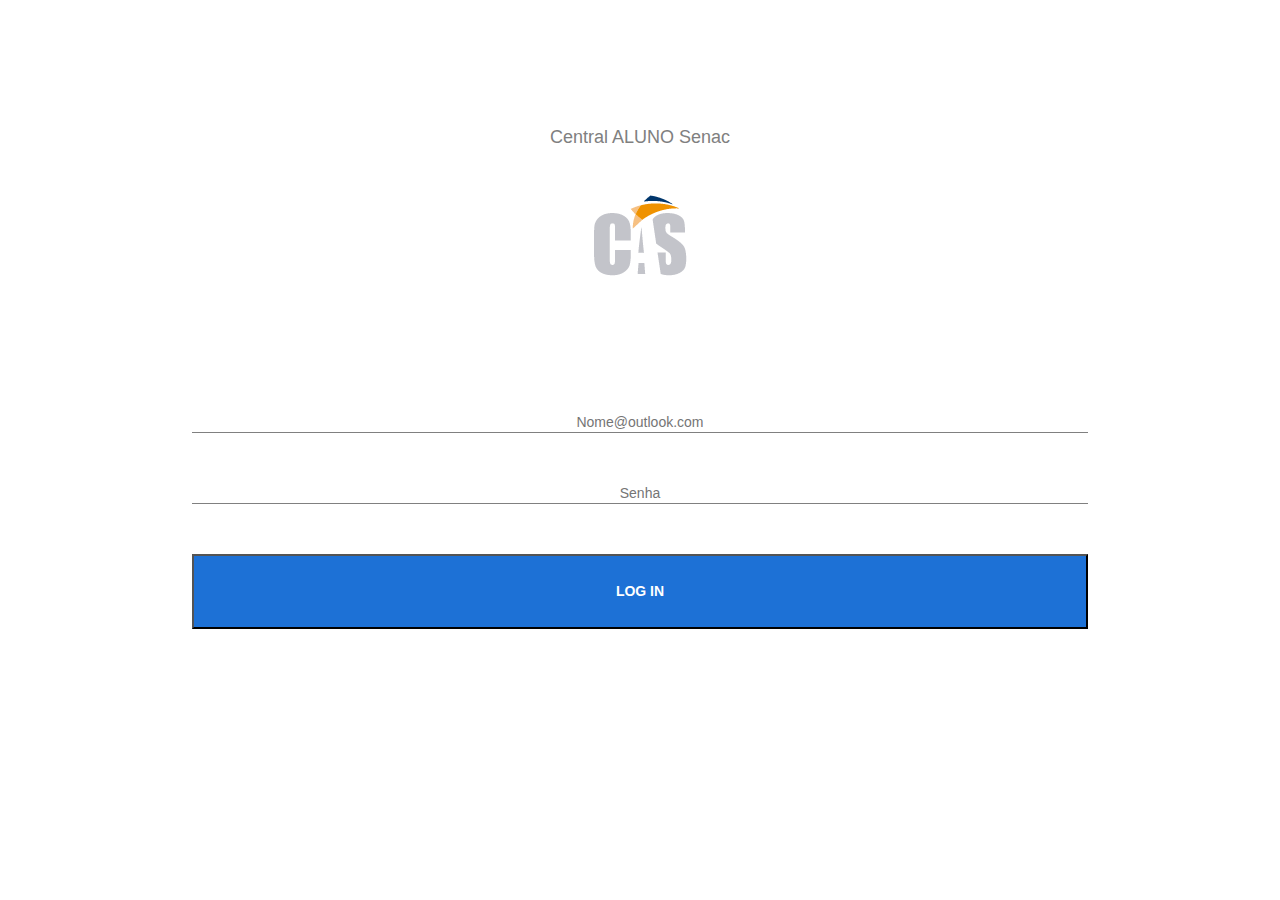
<file: Aplicativo CAS/index.html>
<!DOCTYPE html>
<html lang="pt-BR">
<head>
	<meta charset="utf-8">
	<meta http-equiv="X-UA-Compatible" content="IE=edge">	
	<meta name="viewport" content="width=device-width, initial-scale=1.0">  
	
	<title>CAS - Central de Aluno Senac</title>
	<!-- para aparecer o ícone na aba do título -->
	<link rel="shortcut icon" href="imagens/cas.png">		
	<!-- nosso css -->
	<link rel="stylesheet"  href="estilo/estiloCas.css">
	
	<!-- bootstrap -->
	<link href="estilo/bootstrap.min.css" rel="stylesheet">
	
</head>
<body>
	<header>
		<h4>Central ALUNO Senac</h4><br>
		<img src="imagens/cas2x.png" alt="Logotipo do aplicativo CAS">
	</header>
	<main>
		<form method="post" action="consulta_usuario.php">

			<p><input type="email" name="femail" class="entrada" placeholder="Nome@outlook.com"></p><br><br>

			<p><input type="password" name="fsenha" class="entrada" placeholder="Senha">
			</p><br><br>
			<input type="submit" id="botao" value="LOG IN">
		</form> 	
	</main>

</body>
</html>
</file>
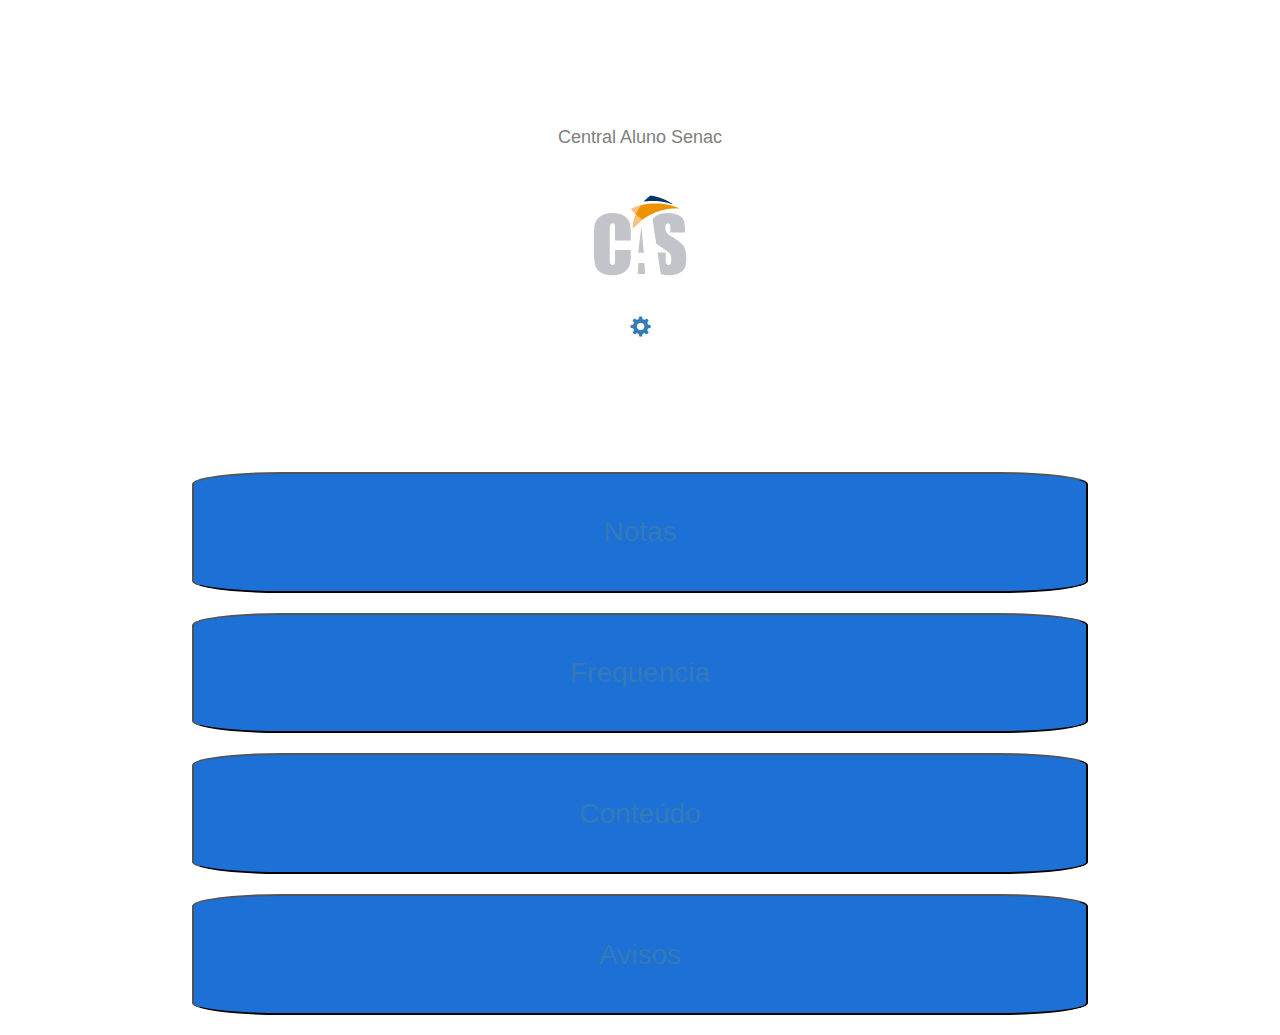
<file: Aplicativo CAS/menu.html>
<!DOCTYPE html>
<html lang="pt-BR">
<head>
	<meta charset="utf-8">
	<meta http-equiv="X-UA-Compatible" content="IE=edge">	
	<meta name="viewport" content="width=device-width, initial-scale=1.0">  
	<title>CAS - Central de Aluno Senac</title>
	<!-- para aparecer o ícone na aba do título -->
	<link rel="shortcut icon" href="imagens/cas.png">	
	<!-- bootstrap -->
	<link href="estilo/bootstrap.min.css" rel="stylesheet">	
	<!-- nosso css -->
	<link rel="stylesheet"  href="estilo/estiloCas.css">
	
	
	
</head>
<body>
	<header>
	
		<h4>Central Aluno Senac</h4><br>
		<img src="imagens/cas2x.png" alt="Logotipo do aplicativo CAS"><br><br>
		<!-- ícone da engrenagem -->
		<a href="index.html"><span class="glyphicon glyphicon-cog" style="text-align: center;"></span></a>
	</header>
	<main>
		<form>
			<button class="bot_menu"><a href="notas.php">Notas</a></button><br><br>	
			<button class="bot_menu"><a href="frequencia.php">Frequencia</a></button><br><br>	
  			<button class="bot_menu"><a href="conteudo.php">Conteúdo</a></button><br><br>
			<button class="bot_menu"><a href="aviso.php">Avisos</a></button><br><br>
  		</form>  			
	</main>
	</body>
</html>
</file>
<file: Aplicativo CAS/estilo/estiloCas.css>
* {	margin:0;
	padding:0;
	-webkit-box-sizing:	border-box;
	-moz-box-sizing:border-box;
	box-sizing:	border-box; }
	
body{	width:100%;
		margin: 0 auto;
		text-align:center;}	
		
header {text-align: center;
		margin-top: 10%;
		font-size: 1.5em;
		color: gray;}

form {padding-top: 10%;	}

#botao	{background-color: #1D71D6;
		width:70%;
		font-weight: bold;
		padding:2%;	
		color: white;}

.bot_menu{background-color: #1D71D6;
		width:70%;
		padding:3% 0 3% 0;	
		color: white;
		font-size: 2em;
		border-radius: 10%;}

.entrada {border-style: none;
		border-bottom:0.5px gray solid;
		text-align: center; 
		width: 70%;}
		
 table {border-collapse: collapse;
    	width: 70%;
    	margin:0 auto;}

td, th {border: 1px solid #dddddd;
    text-align: content: '';
    }

tr:nth-child(even) {
    background-color: #dddddd;
	}
</file>
